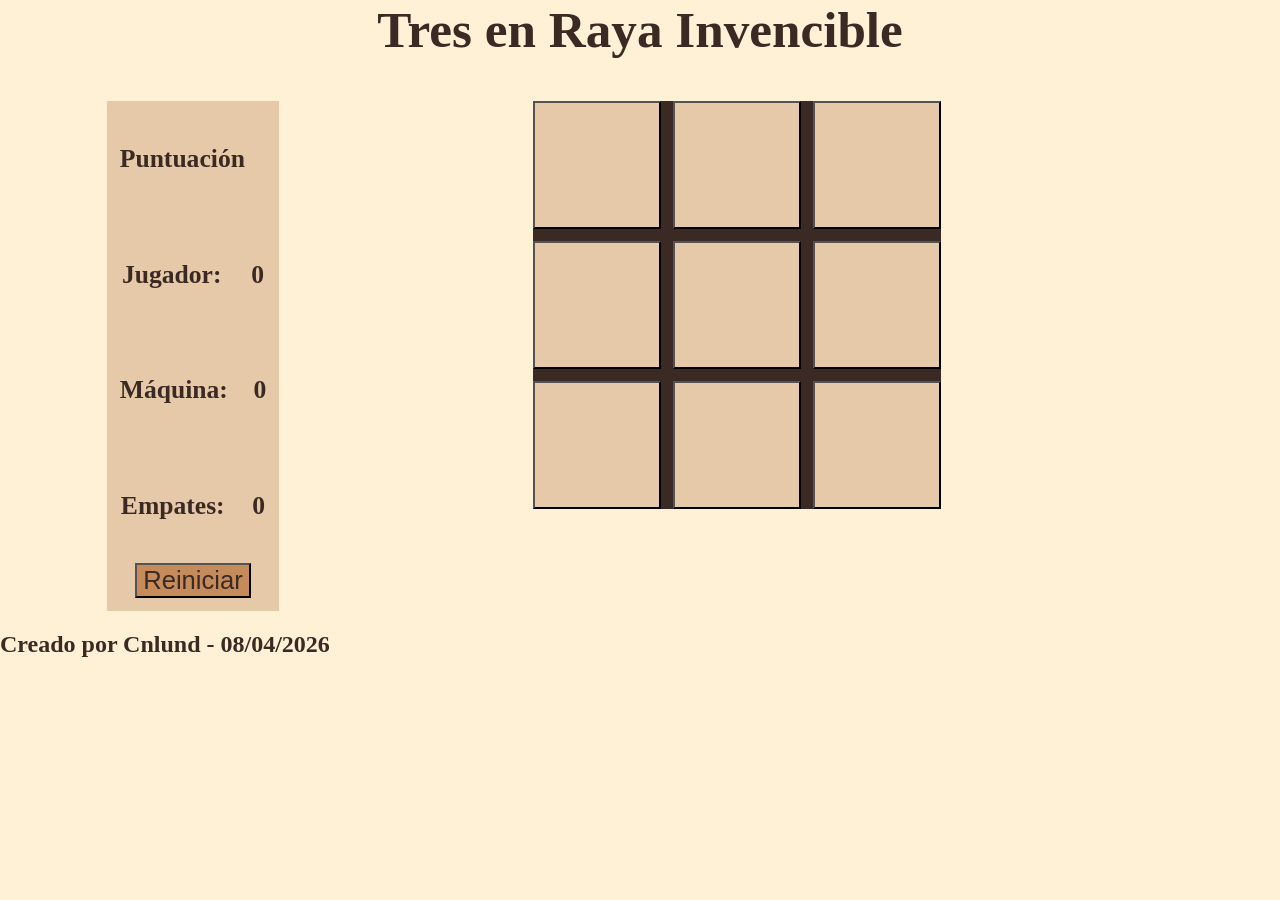
<file: Index.html>
<html>
    <head>
        <title>Tres en Raya Invencible</title>
        <meta name="viewport" content="width=device-width, initial-scale=1.0">
        <link rel="stylesheet" href="tresenraya.css">
    </head>
    <body>
        <section class="titulo">
            <h1>Tres en Raya Invencible</h1>
        </section>
        <section class="cuerpo">
            <section class="main">
                <section>
                    <section>
                        <h1 class="PuntuacionT">Puntuación</h1>
                    </section> 
                    <section class="PuntuacionJ">
                        <h1>Jugador: </h1>
                        <h1 id="PuntuacionJ">0</h1>
                    </section>
                    <section class="PuntuacionM">
                        <h1>Máquina: </h1>
                        <h1 id="PuntuacionM">0</h1>
                    </section>
                    <section class="PuntuacionE">
                        <h1>Empates:</h1>
                        <h1 id="PuntuacionE">0</h1>
                    </section>
                </section>
                <section class="reinicio">
                    <button id="reiniciar" class="reiniciob">Reiniciar</button>
                </section>
            </section>
            <section class="juego">
                <section id="column1">
                    <button id="casilla0"></button>
                    <section class="lineav"></section>
                    <button id="casilla1"></button>
                    <section class="lineav"></section>
                    <button id="casilla2"></button>
                </section>
                <section class="lineah"></section>
                <section id="column2">
                    <button id="casilla3"></button>
                    <section class="lineav"></section>
                    <button id="casilla4"></button>
                    <section class="lineav"></section>
                    <button id="casilla5"></button>
                </section>
                <section class="lineah"></section>
                <section id="column3">
                    <button id="casilla6"></button>
                    <section class="lineav"></section>
                    <button id="casilla7"></button>
                    <section class="lineav"></section>
                    <button id="casilla8"></button>
                </section>
                <section>
                    <h1 id="resultado"></h1>
                </section>
            </section>
            <section class="espacio">
            </section>
        </section>
        <section class="footer">
            <h1>Creado por Cnlund - 08/04/2026</h1>
        </section>
        <script src="tresenraya.js"></script>
    </body>
</html>
</file>
<file: tresenraya.css>
body{
    margin: 0;
    box-sizing: border-box;
    background-color: #fff1d6;
    color: #3b2924;
}

/* Contenedor principal */
.cuerpo {
    display: flex;
    flex-wrap: wrap;
    justify-content: space-around;
    align-items: flex-start;
    gap: 1.5rem;

    width: 100%;
}

.titulo h1{
    text-align: center;
    font-size: clamp(1.75rem, 4vw, 4rem);
}

/* Puntuación */
.main {
    display: flex;
    flex-direction: column;
    justify-content: space-around;

    width: fit-content;
    max-width: 100%;

    background-color: #e6c9a8;
}

.PuntuacionJ, .PuntuacionM, .PuntuacionE{
    display: flex;
    flex-direction: row;
    justify-content: space-around;
}

.PuntuacionJ h1, .PuntuacionM h1, .PuntuacionE h1, .PuntuacionT h1, .reiniciob, .resultado h1, .PuntuacionT{
    width: auto;
    font-size: clamp(1rem, 2vw, 2.5rem);
    margin-right: clamp(0.5rem, 1vw, 1rem);
    margin-left: clamp(0.5rem, 1vw, 1rem);
}

.reinicio {
    display: flex;
    justify-content: center;
    margin-bottom: clamp(0.5rem, 1vw, 1rem);
}

.reiniciob {
    color: #3b2924;
    background-color: #c58b5a;
}

/* Tablero */
.juego {
    width: min(100%, 40rem);
    margin-left: clamp(0.5rem, 5vw, 1rem);
}

.juego section button {
    background-color: #e6c9a8;
    color: #a6533c;
}

/* Columnas */
#column1,
#column2,
#column3 {
    display: flex;
    flex-direction: row;
    align-items: center;

    width: 100%;
}

:root {
    --casilla: clamp(2rem, min(20vw, 20vh), 8rem);
    --linea: clamp(0.25rem, 1vw, 0.75rem);
}

/* Casillas */
.juego button {
    flex: 0 0 auto;

    width: var(--casilla);;
    aspect-ratio: 1;

    height: var(--casilla);
    padding: 0;

    font-size: clamp(2rem, 8vw, 5rem);
}

/* Líneas verticales */
.lineav {
    flex: 0 0 auto;

    width: var(--linea);
    height: var(--casilla);

    background-color: #3b2924;
}

/* Líneas horizontales */
.lineah {
    width: calc(3 * var(--casilla) + 2 * var(--linea));
    height: var(--linea);
    flex: 0 0 auto;

    background-color: #3b2924;
}

/* Espacio */
.espacio {
    display: none;
}

/* Resultado */
#resultado {
    max-width: 100%;
    overflow-wrap: anywhere;
    text-align: center;
}
</file>
